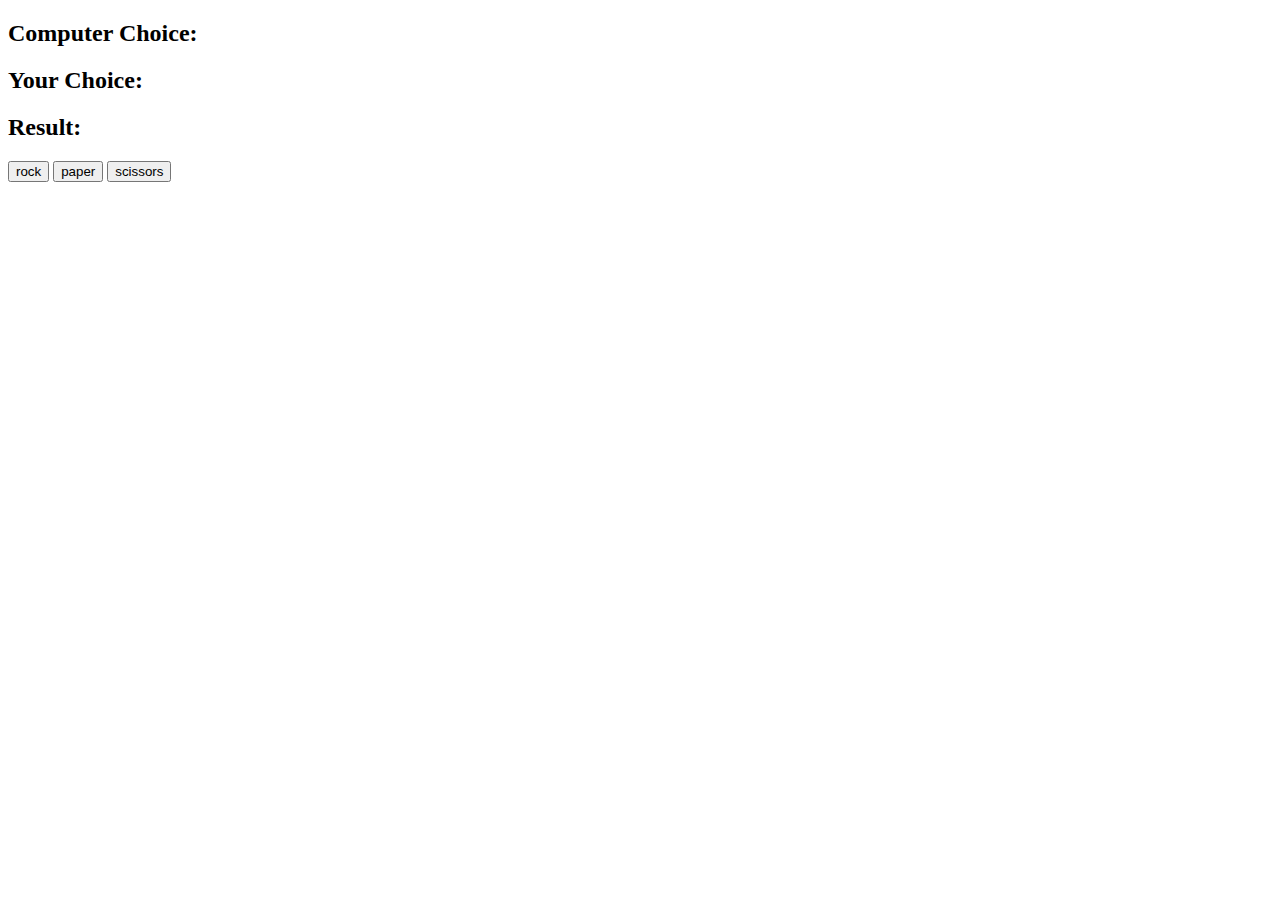
<file: index.html>
<!DOCTYPE html>
<html lang="en" dir="ltr">
  <head>
    <meta charset="utf-8">
    <title>Rock Paper Scissors Tutorial</title>
  </head>
  <body>

    <h2>Computer Choice: <span id="computer-choice"></span></h2>
    <h2>Your Choice: <span id="user-choice"></span></h2>
    <h2>Result: <span id="result"></span></h2>

    <button id="rock">rock</button>
    <button id="paper">paper</button>
    <button id="scissors">scissors</button>

    <script src="app.js" charset="utf-8"></script>
  </body>
</html>
</file>
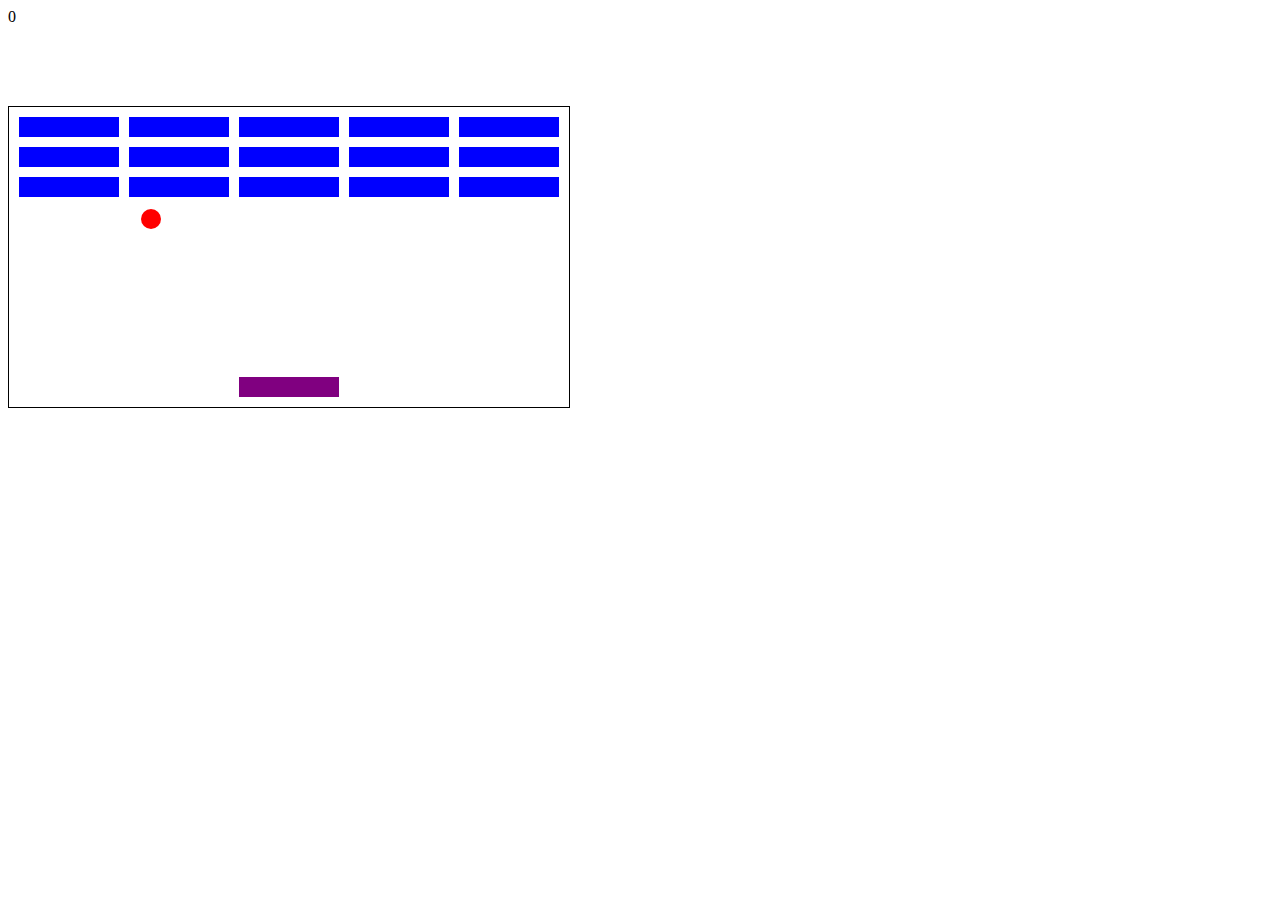
<file: BreakOut/index.html>
<!DOCTYPE html>
<html lang="en">
<head>
    <meta charset="UTF-8">
    <meta name="viewport" content="width=device-width, initial-scale=1.0">
    <title>Break Out</title>
    <link rel="stylesheet" href="styles.css" class="stylesheet">
</head>
<body>
    <div id="score">0</div>
    <div class="grid"></div>
    <script src="index.js"></script>
</body>
</html>
</file>
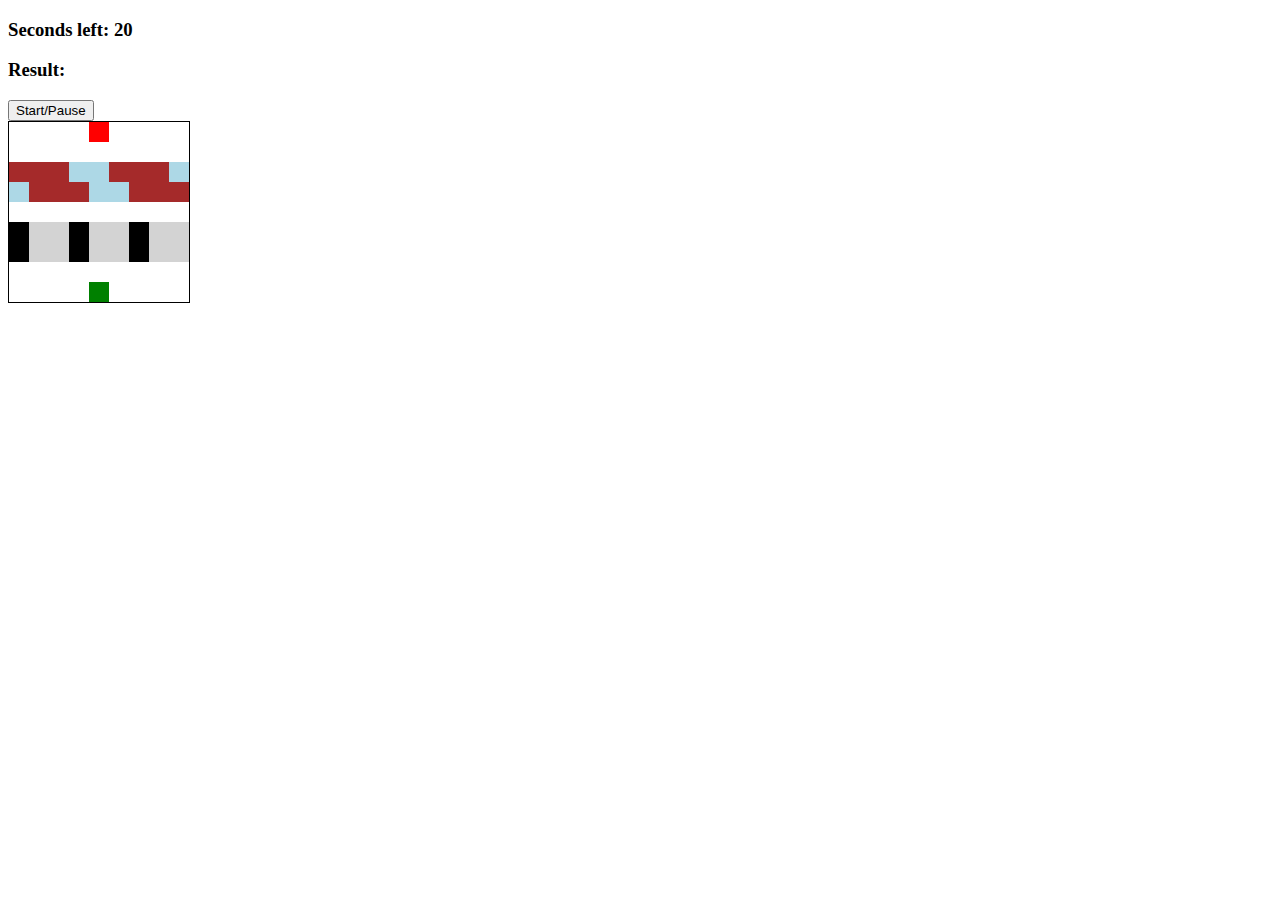
<file: Frogger/index.html>
<!DOCTYPE html>
<html lang="en">
<head>
    <meta charset="UTF-8">
    <title>Frogger</title>
    <link rel="stylesheet" type="text/css" href="styles.css">
</head>
<body>

    <h3>Seconds left: <span id="time-left">20</span></h3>
    <h3>Result: <span id="result"></span></h3>

    <button id="start-pause-button">Start/Pause</button>

    <div class="grid">
        <div></div>
        <div></div>
        <div></div>
        <div></div>
        <div class="ending-block"></div>
        <div></div>
        <div></div>
        <div></div>
        <div></div>
        <div></div>
        <div></div>
        <div></div>
        <div></div>
        <div></div>
        <div></div>
        <div></div>
        <div></div>
        <div></div>
        <div class="log-left l1"></div>
        <div class="log-left l2"></div>
        <div class="log-left l3"></div>
        <div class="log-left l4"></div>
        <div class="log-left l5"></div>
        <div class="log-left l1"></div>
        <div class="log-left l2"></div>
        <div class="log-left l3"></div>
        <div class="log-left l4"></div>
        <div class="log-right l5"></div>
        <div class="log-right l1"></div>
        <div class="log-right l2"></div>
        <div class="log-right l3"></div>
        <div class="log-right l4"></div>
        <div class="log-right l5"></div>
        <div class="log-right l1"></div>
        <div class="log-right l2"></div>
        <div class="log-right l3"></div>
        <div></div>
        <div></div>
        <div></div>
        <div></div>
        <div></div>
        <div></div>
        <div></div>
        <div></div>
        <div></div>
        <div class="car-left c1"></div>
        <div class="car-left c2"></div>
        <div class="car-left c3"></div>
        <div class="car-left c1"></div>
        <div class="car-left c2"></div>
        <div class="car-left c3"></div>
        <div class="car-left c1"></div>
        <div class="car-left c2"></div>
        <div class="car-left c3"></div>
        <div class="car-right c1"></div>
        <div class="car-right c2"></div>
        <div class="car-right c3"></div>
        <div class="car-right c1"></div>
        <div class="car-right c2"></div>
        <div class="car-right c3"></div>
        <div class="car-right c1"></div>
        <div class="car-right c2"></div>
        <div class="car-right c3"></div>
        <div></div>
        <div></div>
        <div></div>
        <div></div>
        <div></div>
        <div></div>
        <div></div>
        <div></div>
        <div></div>
        <div></div>
        <div></div>
        <div></div>
        <div></div>
        <div class="starting-block frog"></div>
        <div></div>
        <div></div>
        <div></div>
        <div></div>
    </div>

    <script src="app.js"></script>
</body>
</html>
</file>
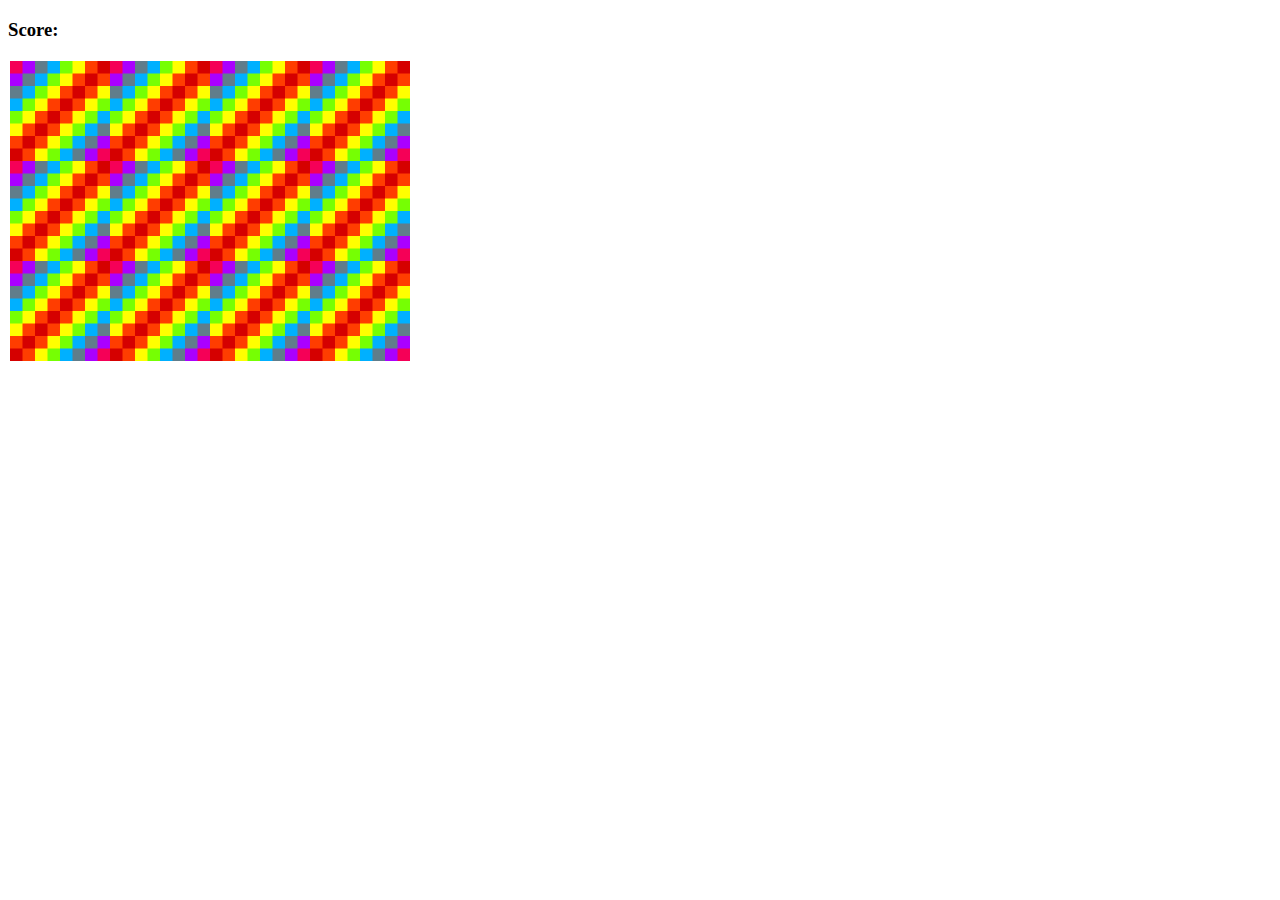
<file: MemoryGame/index.html>
<!DOCTYPE html>
<html lang="en">
<head>
    <meta charset="UTF-8">
    <title>Memory Game</title>
    <link rel="stylesheet" type="text/css" href="styles.css">
        
    </style>
</head>
<body>

    <h3>Score: <span id="result"></span></h3>

    <div id="grid"></div>
    <script src="app.js"></script>
</body>
</html>
</file>
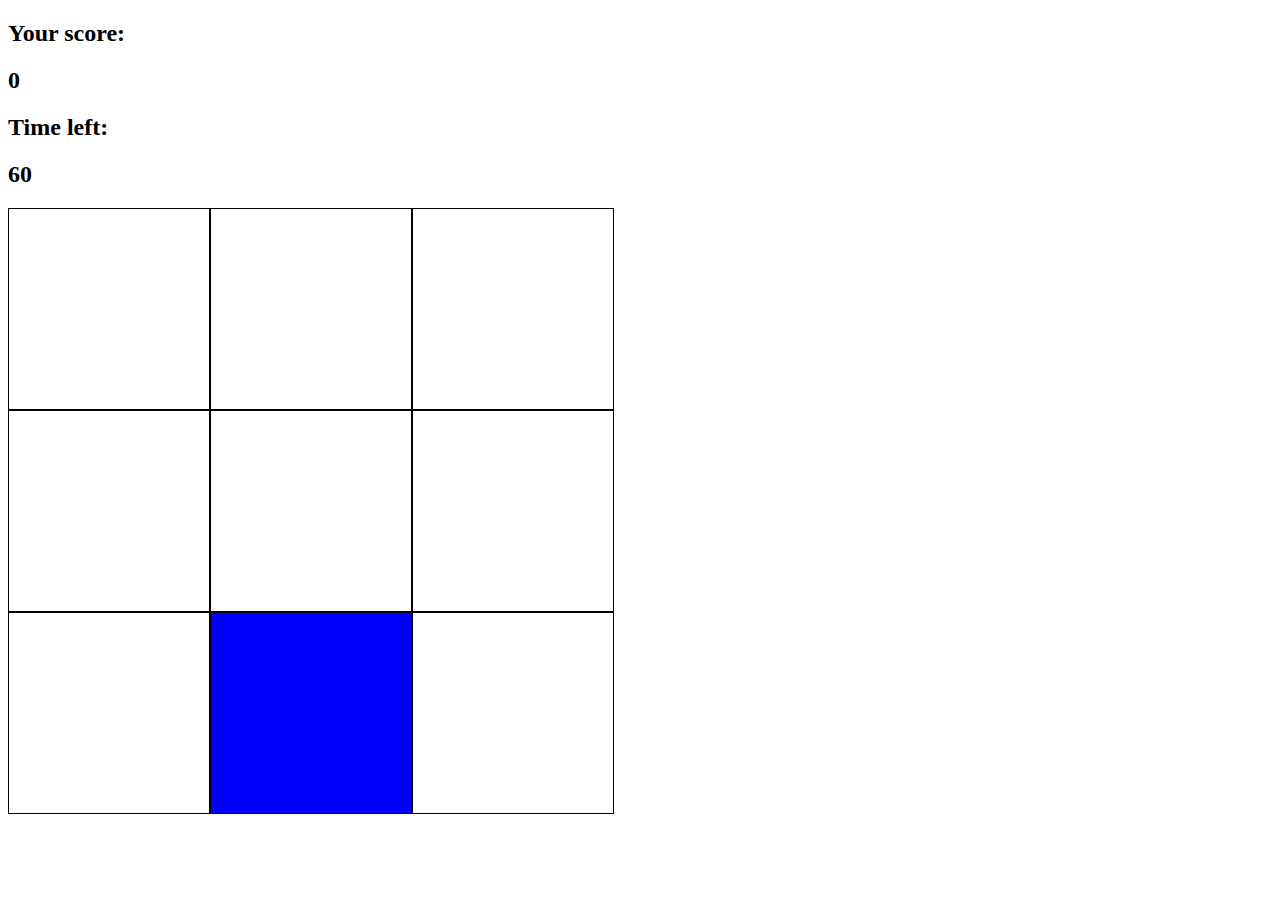
<file: Whac-a-mole/index.html>
<!DOCTYPE html>
<html lang="en">
<head>
    <meta charset="UTF-8">
    <meta name="viewport" content="width=device-width, initial-scale=1.0">
    <title>Whac-a-mole</title>
    <link rel="stylesheet" href="styles.css">
</head>
<body>

    <h2>Your score: </h2>
    <h2 id="score">0</h2>

    <h2>Time left:</h2>
    <h2 id="time-left">60</h2>

    <div class="grid">
        <div class="square" id="1"></div>
        <div class="square" id="2"></div>
        <div class="square" id="3"></div>
        <div class="square" id="4"></div>
        <div class="square" id="5"></div>
        <div class="square" id="6"></div>
        <div class="square" id="7"></div>
        <div class="square" id="8"></div>
        <div class="square" id="9"></div>
    </div>
    
    <script src="app.js"></script>
</body>
</html>
</file>
<file: BreakOut/styles.css>
.grid {
    position: absolute;
    width: 560px;
    height: 300px;
    border: solid black 1px;
    margin-top: 80px;
}

.block {
    position: absolute;
    width: 100px;
    height: 20px;
    background-color: blue;
}

.user {
    position: absolute;
    width: 100px;
    height: 20px;
    background-color: purple;
}

.ball {
    position: absolute;
    width: 20px;
    height: 20px;
    border-radius: 10px;
    background-color: red;
}
</file>
<file: Frogger/styles.css>
.grid {
    border: 1px solid black;
    height: 180px;
    width: 180px;
    display: flex;
    flex-wrap: wrap;
}

.grid div {
    height: 20px;
    width: 20px;
}

.ending-block {
    background-color: red;
}

.starting-block {
    background-color: blue;
}
.l1, .l2, .l3 {
    background-color: brown;
}

.l4, .l5 {
    background-color: lightblue;
}

.c1 {
    background-color: black;
}

.c2, .c3 {
    background-color: lightgrey;
}

.frog {
    background-color: green;
}
</file>
<file: MemoryGame/styles.css>
#grid {
    width: 400px;
    height: 300px;
    display: flex;
    flex-wrap: wrap;
    padding: 2px;
}
</file>
<file: Whac-a-mole/styles.css>
.grid {
    width: 606px;
    height: 606px;
    display: flex;
    flex-wrap: wrap;
}

.square {
    height: 200px;
    width: 200px;
    border: solid black 1px;
}

.mole {
    background-color: blue;
}
</file>
